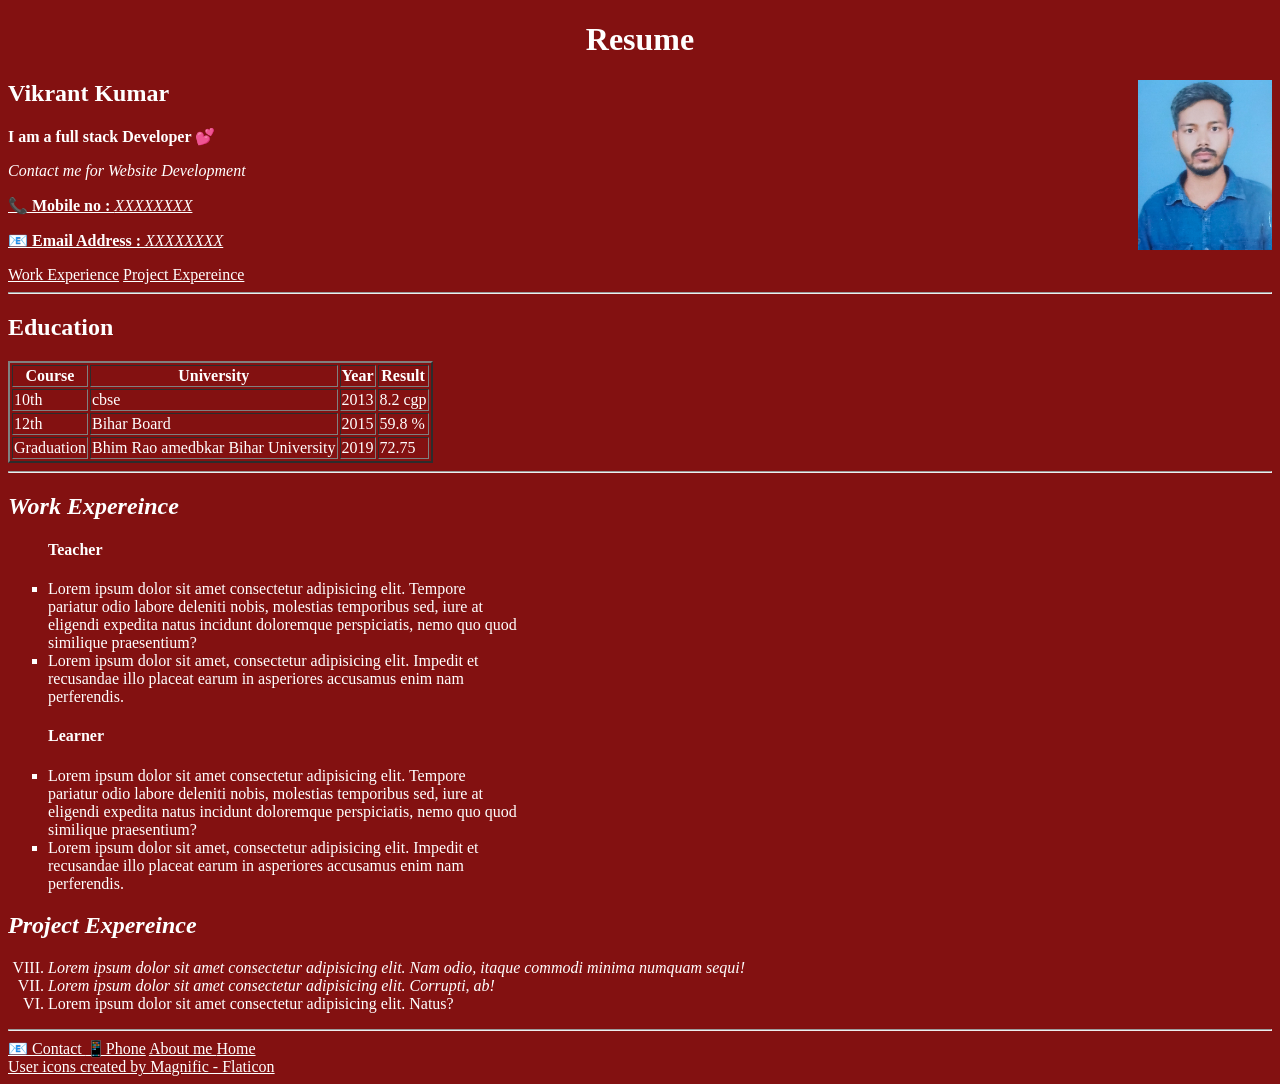
<file: index.html>
<!doctype html>
<html lang="en">
  <head>
    <meta charset="UTF-8" />
    <meta name="viewport" content="width=device-width, initial-scale=1.0" />
    <title>Resume</title>
    <link rel="icon" type="image/x-icon" href="profile.png" />
    <link rel="stylesheet" href="style.css" />
  </head>
  <body>
    <!-- added a semantic tag header here -->
    <header id="Home">
      <h1 align="Center">Resume</h1>
      <img id="pfp" src="Photo.jpg" alt="Profile Pic" height="170" />

      <h2>Vikrant Kumar</h2>
      <p><b> I am a full stack Developer </b> 💕</p>
      <p><i>Contact me for Website Development</i></p>
      <a href="#mob">
        <p><strong> 📞 Mobile no : </strong> <em> XXXXXXXX </em></p>
      </a>
      <a href="#Email"
        ><p><strong> 📧 Email Address : </strong> <em> XXXXXXXX </em></p>
      </a>

      <a href="#Work Experience">Work Experience</a>
      <a href="#Project">Project Expereince</a>
      <br />
      <hr />
    </header>
    <!-- added a semantic tag main section -->
    <main>
      <!-- added section & article tag and added id to it 
      so that Developer and reader can read and understand code easily -->
      <section id="Education">
        <h2>Education</h2>
        <table border="2">
          <colgroup>
            <col span="2" style="background-color: lightyellow" />
            <col span="2" style="background-color: lightgreen" />
          </colgroup>
          <tr>
            <th>Course</th>
            <th>University</th>
            <th>Year</th>
            <th>Result</th>
          </tr>
          <tr>
            <td>10th</td>
            <td>cbse</td>
            <td>2013</td>
            <td>8.2 cgp</td>
          </tr>

          <tr>
            <td>12th</td>
            <td>Bihar Board</td>
            <td>2015</td>
            <td>59.8 %</td>
          </tr>

          <tr>
            <td>Graduation</td>
            <td>Bhim Rao amedbkar Bihar University</td>
            <td>2019</td>
            <td>72.75</td>
          </tr>
        </table>
        <hr />
      </section>

      <section id="Work Experience">
        <h2><i>Work Expereince</i></h2>
        <ul type="square">
          <article id="Teacher">
            <h4>Teacher</h4>
            <li>
              Lorem ipsum dolor sit amet consectetur adipisicing elit. Tempore
              <br />
              pariatur odio labore deleniti nobis, molestias temporibus sed,
              iure at<br />
              eligendi expedita natus incidunt doloremque perspiciatis, nemo quo
              quod
              <br />
              similique praesentium?
            </li>
            <li>
              Lorem ipsum dolor sit amet, consectetur adipisicing elit. Impedit
              et<br />
              recusandae illo placeat earum in asperiores accusamus enim nam<br />
              perferendis.
            </li>
          </article>
          <article id="Learner">
            <h4>Learner</h4>
            <li>
              Lorem ipsum dolor sit amet consectetur adipisicing elit. Tempore
              <br />
              pariatur odio labore deleniti nobis, molestias temporibus sed,
              iure at<br />
              eligendi expedita natus incidunt doloremque perspiciatis, nemo quo
              quod
              <br />
              similique praesentium?
            </li>
            <li>
              Lorem ipsum dolor sit amet, consectetur adipisicing elit. Impedit
              et<br />
              recusandae illo placeat earum in asperiores accusamus enim nam<br />
              perferendis.
            </li>
          </article>
        </ul>
      </section>

      <section id="Project">
        <h2><i>Project Expereince</i></h2>
        <ol start="8" type="I" reversed="true">
          <li>
            <i
              >Lorem ipsum dolor sit amet consectetur adipisicing elit. Nam
              odio, itaque commodi minima numquam sequi!</i
            >
          </li>
          <li>
            <i
              >Lorem ipsum dolor sit amet consectetur adipisicing elit.
              Corrupti, ab!</i
            >
          </li>
          <li>
            Lorem ipsum dolor sit amet consectetur adipisicing elit. Natus?
          </li>
        </ol>
      </section>
    </main>

    <!-- added a footer tag header -->
    <footer>
      <hr />
      <!-- removed p tags from email ,contact and about me so that thaey are all on
      same line because p tag elements are block-level elements, so each starts
      on a new line. -->
      <a id="Email" href="mailto:Vikrantkumarmfp@gmail.com">📧 Contact </a>
      <a href="tel:+918084052914" id="mob">📱Phone</a>
      <a target="_blank" href="About.html"> About me </a>
      <a href="#Home">Home</a>
    </footer>
    <a href="https://www.flaticon.com/free-icons/user" title="user icons"
      >User icons created by Magnific - Flaticon</a
    >
  </body>
</html>
</file>
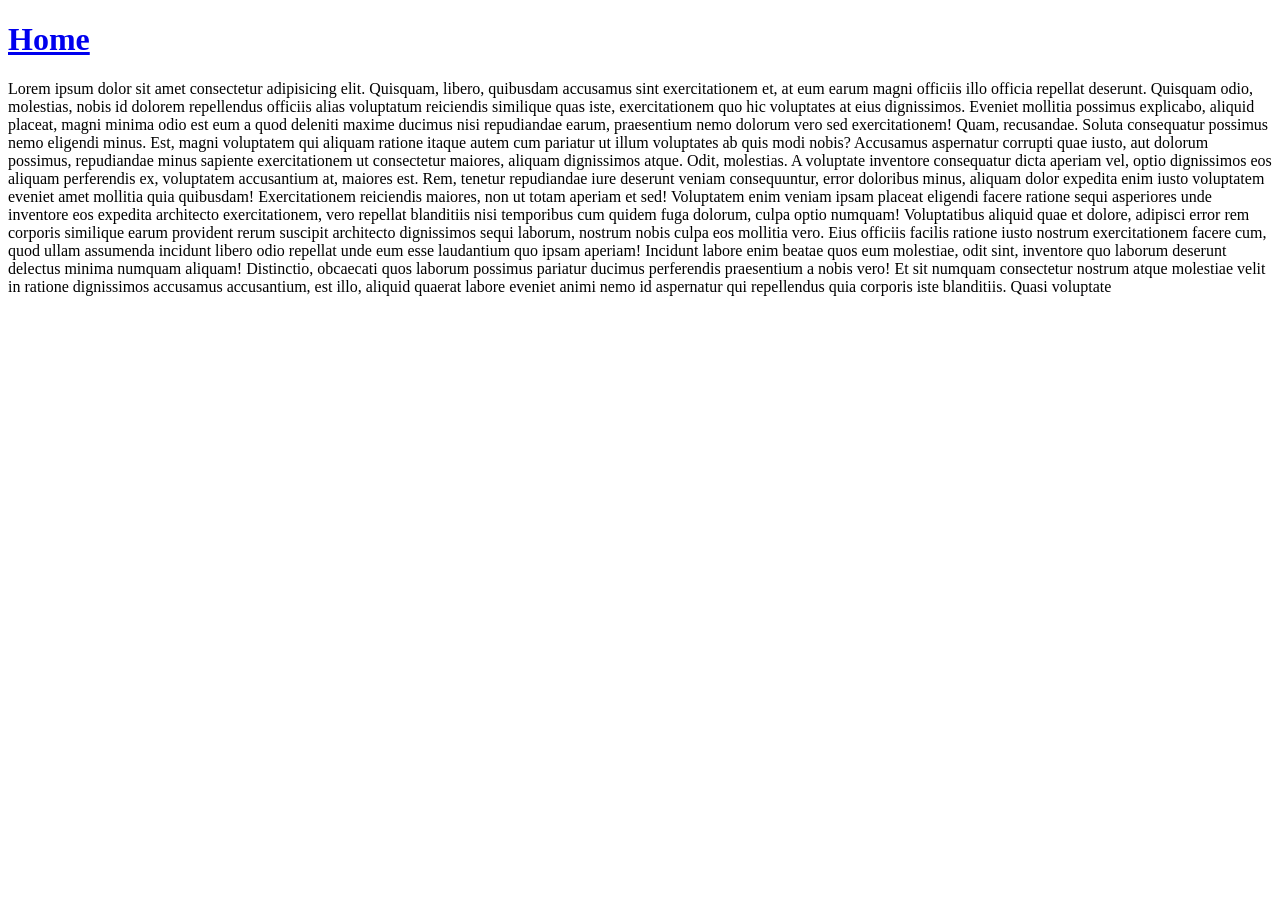
<file: About me.html>
<!doctype html>
<html>
  <head>
    <title>AboutMe</title>
  </head>

  <body>
    <a href="index.html"><h1>Home</h1></a>
    <p>
      Lorem ipsum dolor sit amet consectetur adipisicing elit. Quisquam, libero,
      quibusdam accusamus sint exercitationem et, at eum earum magni officiis
      illo officia repellat deserunt. Quisquam odio, molestias, nobis id dolorem
      repellendus officiis alias voluptatum reiciendis similique quas iste,
      exercitationem quo hic voluptates at eius dignissimos. Eveniet mollitia
      possimus explicabo, aliquid placeat, magni minima odio est eum a quod
      deleniti maxime ducimus nisi repudiandae earum, praesentium nemo dolorum
      vero sed exercitationem! Quam, recusandae. Soluta consequatur possimus
      nemo eligendi minus. Est, magni voluptatem qui aliquam ratione itaque
      autem cum pariatur ut illum voluptates ab quis modi nobis? Accusamus
      aspernatur corrupti quae iusto, aut dolorum possimus, repudiandae minus
      sapiente exercitationem ut consectetur maiores, aliquam dignissimos atque.
      Odit, molestias. A voluptate inventore consequatur dicta aperiam vel,
      optio dignissimos eos aliquam perferendis ex, voluptatem accusantium at,
      maiores est. Rem, tenetur repudiandae iure deserunt veniam consequuntur,
      error doloribus minus, aliquam dolor expedita enim iusto voluptatem
      eveniet amet mollitia quia quibusdam! Exercitationem reiciendis maiores,
      non ut totam aperiam et sed! Voluptatem enim veniam ipsam placeat eligendi
      facere ratione sequi asperiores unde inventore eos expedita architecto
      exercitationem, vero repellat blanditiis nisi temporibus cum quidem fuga
      dolorum, culpa optio numquam! Voluptatibus aliquid quae et dolore,
      adipisci error rem corporis similique earum provident rerum suscipit
      architecto dignissimos sequi laborum, nostrum nobis culpa eos mollitia
      vero. Eius officiis facilis ratione iusto nostrum exercitationem facere
      cum, quod ullam assumenda incidunt libero odio repellat unde eum esse
      laudantium quo ipsam aperiam! Incidunt labore enim beatae quos eum
      molestiae, odit sint, inventore quo laborum deserunt delectus minima
      numquam aliquam! Distinctio, obcaecati quos laborum possimus pariatur
      ducimus perferendis praesentium a nobis vero! Et sit numquam consectetur
      nostrum atque molestiae velit in ratione dignissimos accusamus
      accusantium, est illo, aliquid quaerat labore eveniet animi nemo id
      aspernatur qui repellendus quia corporis iste blanditiis. Quasi voluptate
    </p>
  </body>
</html>
</file>
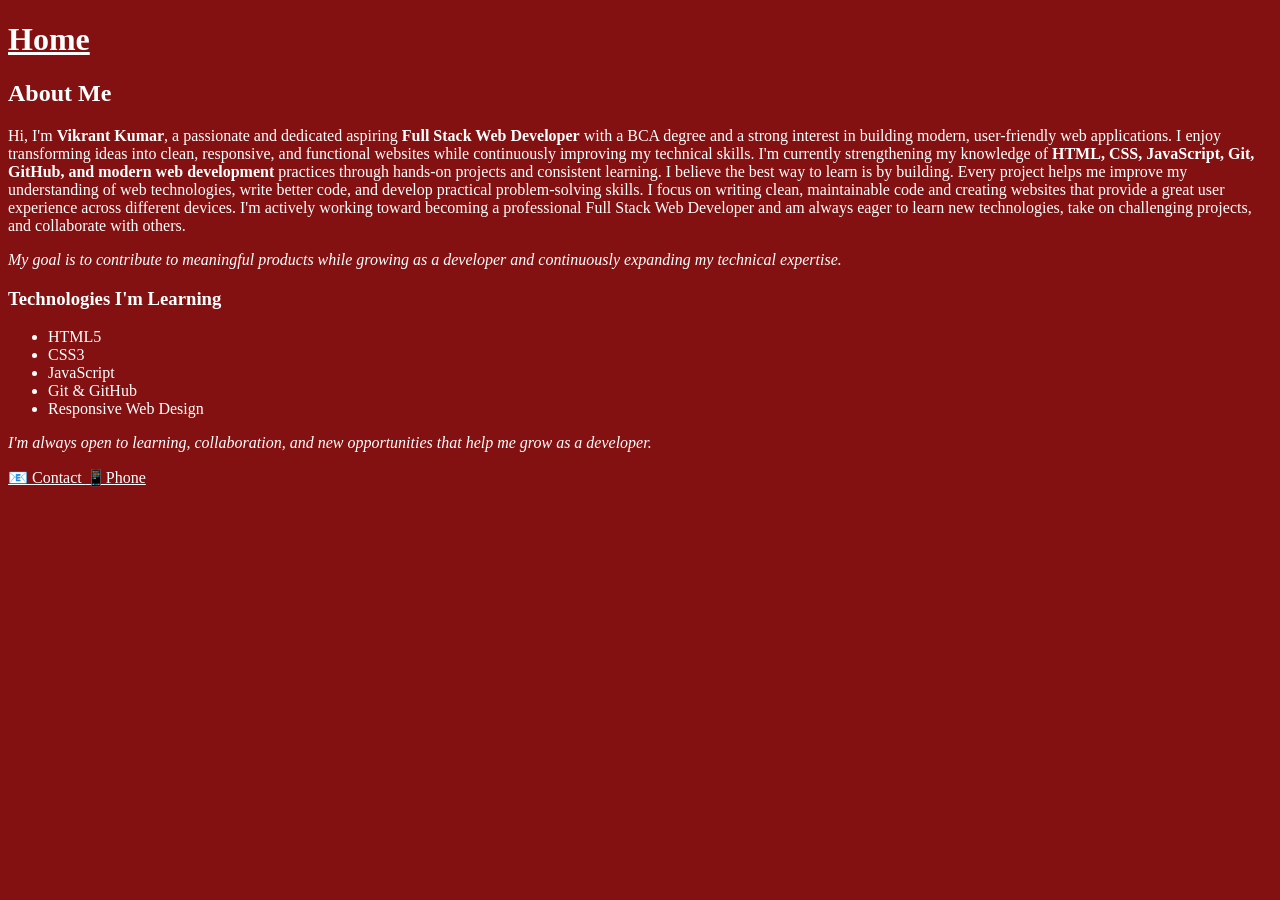
<file: About.html>
<!doctype html>
<html>
  <head>
    <title>About Me</title>
    <link rel="stylesheet" href="style.css" />
  </head>

  <body>
    <header>
      <h1><a href="index.html">Home</a></h1>
    </header>
    <main>
      <h2>About Me</h2>
      <p>
        Hi, I'm <b>Vikrant Kumar</b>, a passionate and dedicated aspiring
        <strong>Full Stack Web Developer</strong> with a BCA degree and a strong
        interest in building modern, user-friendly web applications. I enjoy
        transforming ideas into clean, responsive, and functional websites while
        continuously improving my technical skills. I'm currently strengthening
        my knowledge of
        <b>HTML, CSS, JavaScript, Git, GitHub, and modern web development</b>
        practices through hands-on projects and consistent learning. I believe
        the best way to learn is by building. Every project helps me improve my
        understanding of web technologies, write better code, and develop
        practical problem-solving skills. I focus on writing clean, maintainable
        code and creating websites that provide a great user experience across
        different devices. I'm actively working toward becoming a professional
        Full Stack Web Developer and am always eager to learn new technologies,
        take on challenging projects, and collaborate with others.
      </p>
      <p>
        <i
          >My goal is to contribute to meaningful products while growing as a
          developer and continuously expanding my technical expertise.
        </i>
      </p>

      <h3>Technologies I'm Learning</h3>
      <ul>
        <li>HTML5</li>
        <li>CSS3</li>
        <li>JavaScript</li>
        <li>Git &amp; GitHub</li>
        <li>Responsive Web Design</li>
      </ul>
      <p>
        <em
          >I'm always open to learning, collaboration, and new opportunities
          that help me grow as a developer.</em
        >
      </p>
    </main>
    <footer>
      <a id="Email" href="mailto:Vikrantkumarmfp@gmail.com">📧 Contact </a>
      <a href="tel:+918084052914" id="mob">📱Phone</a>
    </footer>
  </body>
</html>
</file>
<file: style.css>
* {
  color: #ffffff;
  background-color: #831111;
}

#pfp {
  float: right;
}
</file>
